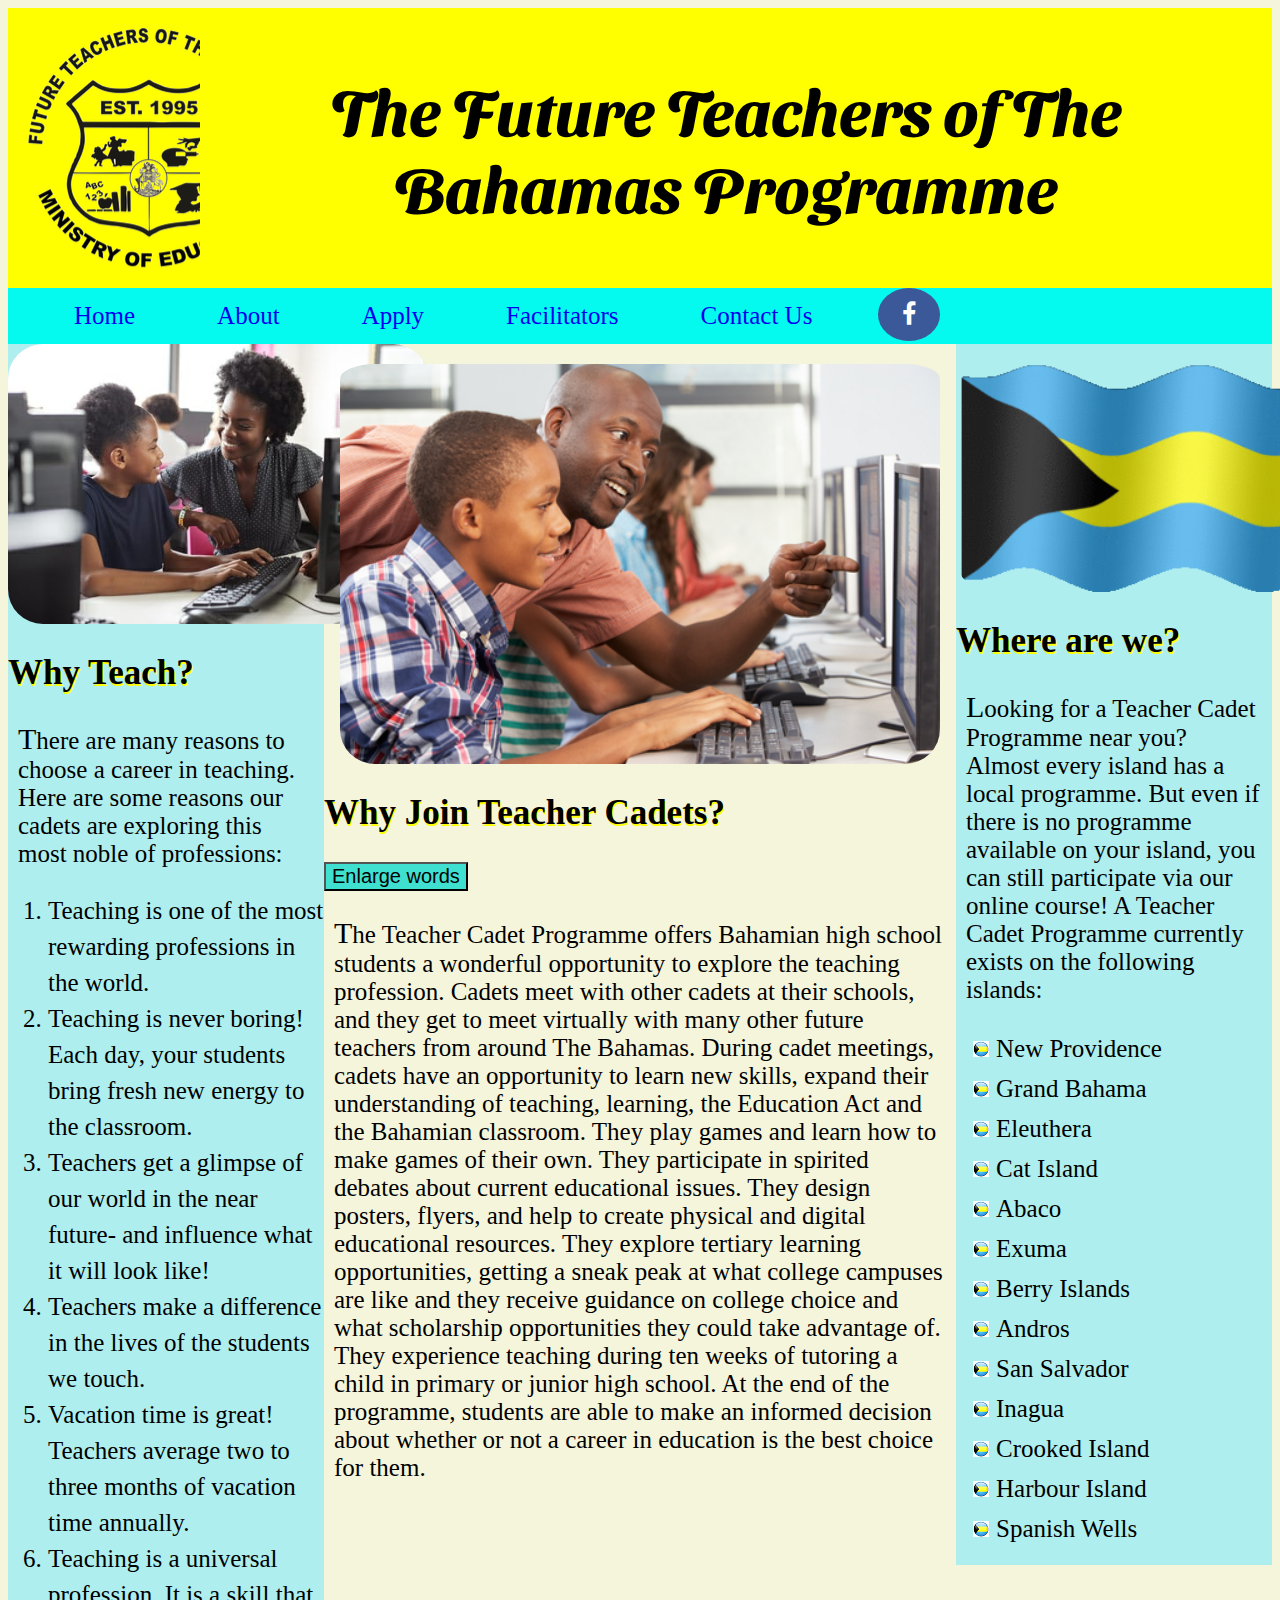
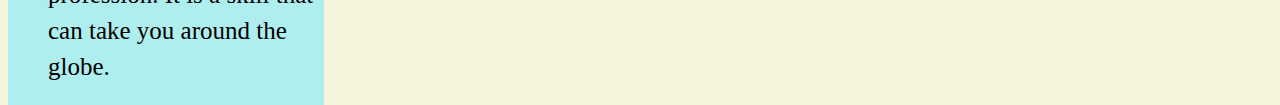
<file: index.html>
<!DOCTYPE html>
<html lang="en">

<head>
    <title> Future Teachers of The Bahamas - Join Teacher Cadets</title>
    <meta charset="utf-8">
    <meta name= "author" content="Bahamas Ministry of Education">
    <meta name="description" content="Ministry of Education Future Teachers of The Bahamas Programme - Join Teacher Cadets">
    <meta name="viewport" content="width=devicewidth, initial-scale=1.0">
    <link href="Week3styles.css" rel="stylesheet">
    <link href="https://fonts.googleapis.com/css2?family=Sansita+Swashed:wght@900&display=swap" rel="stylesheet">
    <link rel="stylesheet" href="https://cdnjs.cloudflare.com/ajax/libs/font-awesome/4.7.0/css/font-awesome.min.css">

    </head>

      <body>
      
      <div class="header">
        <div class="header-img"></div>
        <h1>The Future Teachers of The Bahamas Programme</h1>
      </div>
     
        
      <div class="topnav">
        <a href="#" class="active">Home</a>
        <a href ="CadetsHistory.html">About</a>
        <a href="Apply.html">Apply</a>
        <a href="Facilitators.html">Facilitators</a>
        <a href="ContactUs.html">Contact Us</a>
        <a href="https://www.facebook.com/242teachercadets" class="fa fa-facebook"></a>

      </div>
    

    <div class="row">
    <div class="column side">
    <img src="FemaleTeacher.jpeg" alt="Female Teacher with student at desk" width="420" /> 
    <h2>Why Teach?</h2>
    <p>
      There are many reasons to choose a career in teaching.  Here are some reasons our cadets are exploring this most noble of professions:
    </p>
    <ol>
        <li>Teaching is one of the most rewarding professions in the world.</li>
        <li>Teaching is never boring! Each day, your students bring fresh new energy to the classroom.</li>
        <li>Teachers get a glimpse of our world in the near future- and influence what it will look like!</li>
        <li>Teachers make a difference in the lives of the students we touch.</li>
        <li>Vacation time is great! Teachers average two to three months of vacation time annually.</li>
        <li>Teaching is a universal profession.  It is a skill that can take you around the globe. </li>
    </ol>    
    </div>
  
        <div class="column middle">
            <img class="imgcenter" src= "MaleTeacher.jpg" alt="Male Teacher with student at computer" width="600" />           
          <h2>Why Join Teacher Cadets?</h2>
          <button type="button" onclick="document.getElementById('join').style.fontSize='40px'">Enlarge words</button> 
          <p id=join>The Teacher Cadet Programme offers Bahamian high school students a wonderful opportunity to explore the teaching profession.  Cadets meet with other cadets at their schools,
              and they get to meet virtually with many other future teachers from around The Bahamas.  During cadet meetings, cadets have an opportunity to learn new skills, expand their 
              understanding of teaching, learning, the Education Act and the Bahamian classroom.  They play games and learn how to make games of their own.  They participate in spirited 
              debates about current educational issues.  They design posters, flyers, and help to create physical and digital educational resources.  They explore tertiary learning 
              opportunities, getting a sneak peak at what college campuses are like and they receive guidance on college choice and what scholarship opportunities they could take advantage
              of.  They experience teaching during ten weeks of tutoring a child in primary or junior high school.  At the end of the programme, students are able to make an informed 
              decision about whether or not a career in education is the best choice for them.
          
       </p>
        </div>
        
        </div>
        <div class="column side">
            <img class="imgcenter" src="animatedbahamasflag.gif" alt="Flag of The Bahamas waving" width="420"/>
            
            <h2>Where are we?</h2>
            <p>Looking for a Teacher Cadet Programme near you?  Almost every island has a local programme.  But even if there is no programme available on your island, you can still participate via our online course!  A Teacher Cadet Programme currently exists on the following islands:</p>
            <ul>
                <li>New Providence</li>
                <li>Grand Bahama</li>
                <li>Eleuthera</li>
                <li>Cat Island</li>
                <li>Abaco</li>                
                <li>Exuma</li>
                <li>Berry Islands</li>
                <li>Andros</li>
                <li>San Salvador</li>
                <li>Inagua</li>
                <li>Crooked Island</li>
                <li>Harbour Island</li>
                <li>Spanish Wells</li>
            </ul>
          </div>
        
     </body>
     </html>
</file>
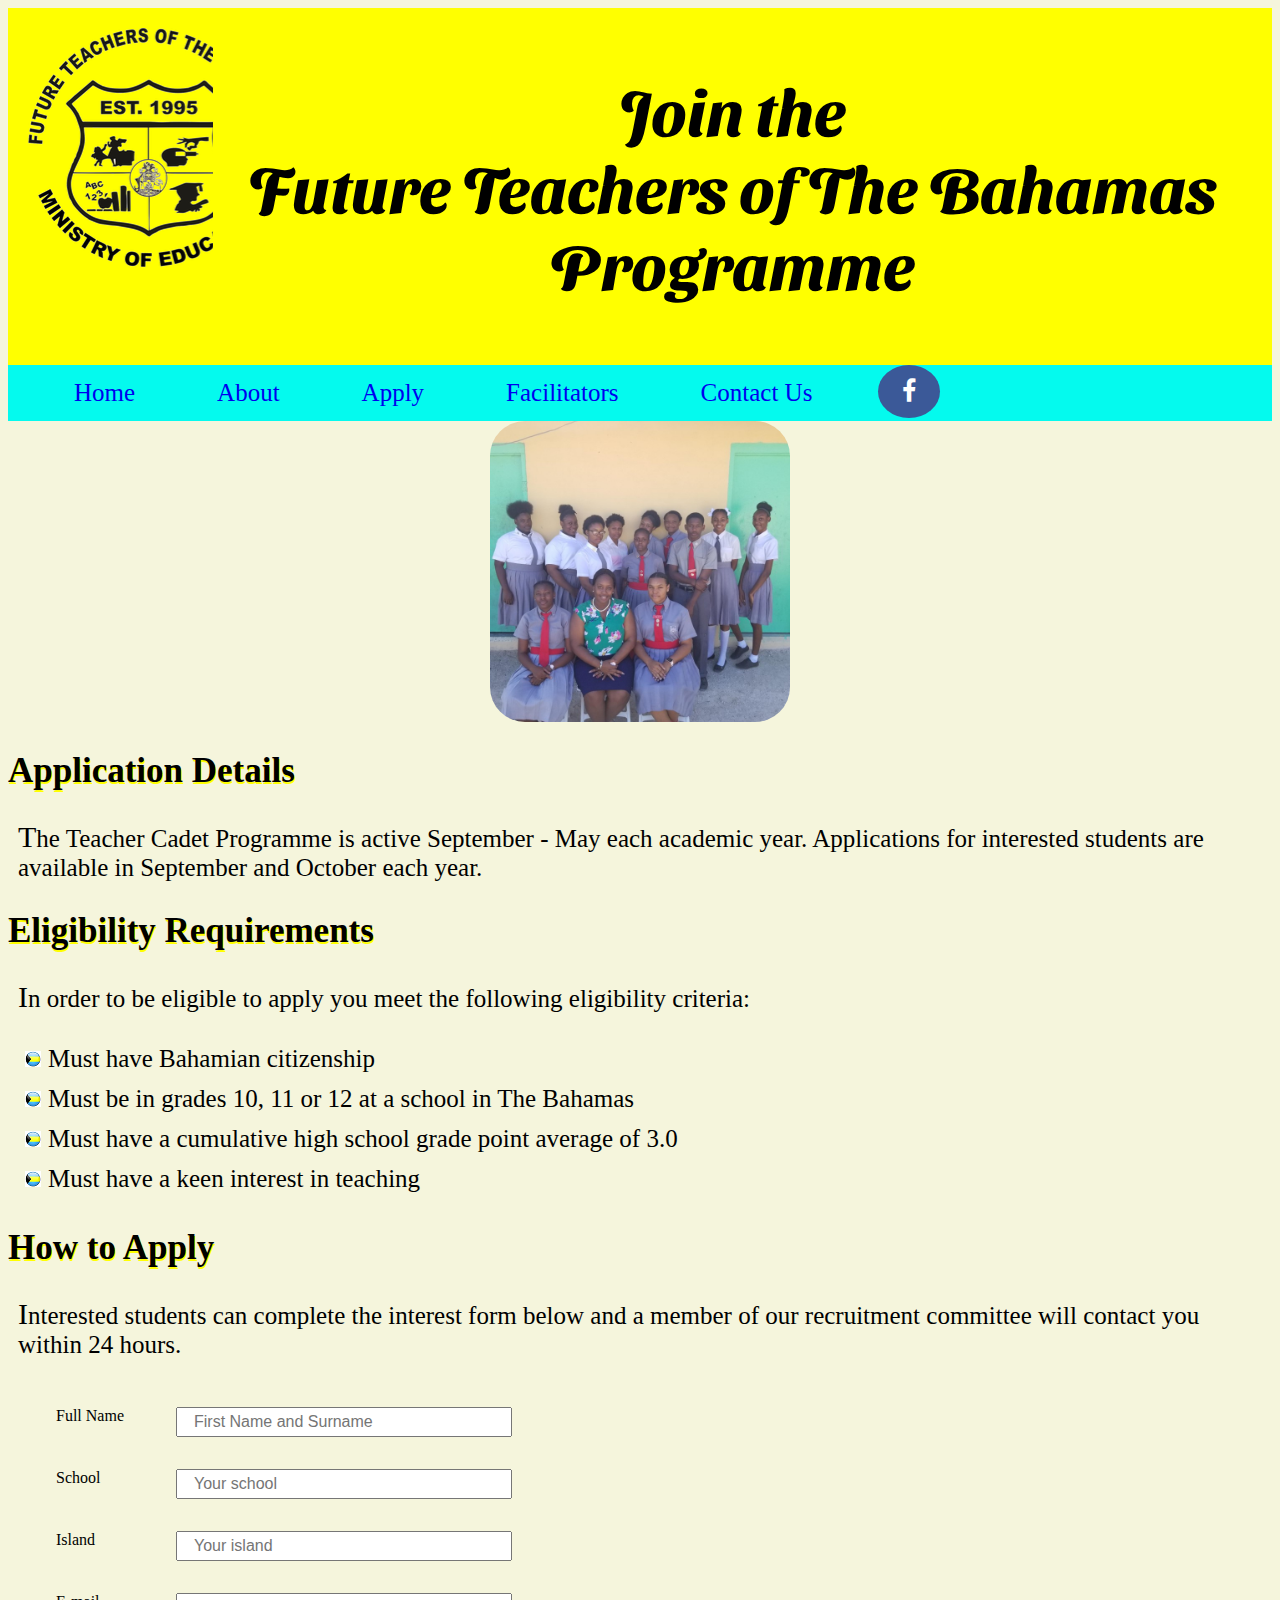
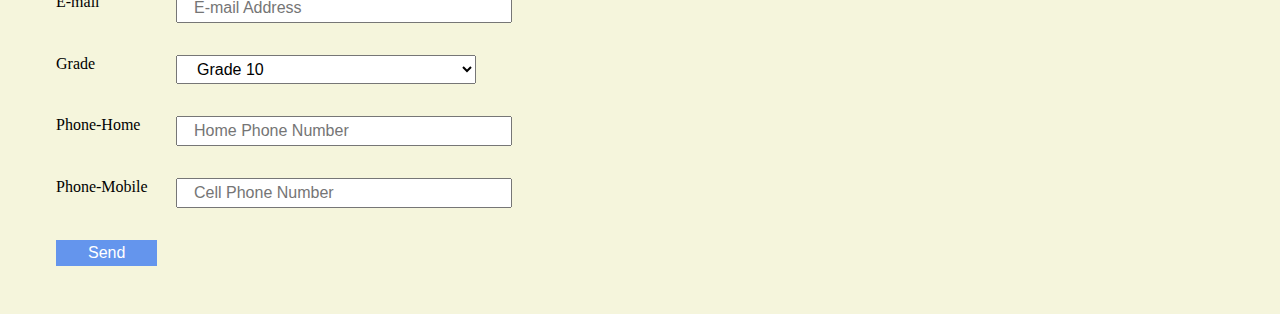
<file: Apply.html>
<!DOCTYPE html>

<html lang="en">

<head>
    <title>Join Future Teachers of The Bahamas Programme</title>
    <meta charset="utf-8">
    <meta name= "author" content="Bahamas Ministry of Education">
    <meta name="description" content="How to join Bahamas Teacher Cadet Programme">
    <meta name="viewport" content="width=devicewidth, initial-scale=1.0">
    <link href="Week3styles.css" rel="stylesheet">
    <link href="https://fonts.googleapis.com/css2?family=Sansita+Swashed:wght@900&display=swap" rel="stylesheet">
    <link rel="stylesheet" href="https://cdnjs.cloudflare.com/ajax/libs/font-awesome/4.7.0/css/font-awesome.min.css">
   
</head>

<body>

    <div class="header">
        <div class="header-img"></div>
        <h1 class = "center">Join the <br>Future Teachers of The Bahamas Programme</h1>
    </div>

      <div class="topnav">
        <a href="TeacherCadets.html">Home</a>
        <a href ="CadetsHistory.html">About</a>
        <a href="#" class="active">Apply</a>
        <a href="Facilitators.html">Facilitators</a>
        <a href="ContactUs.html">Contact Us</a>
        <a href="https://www.facebook.com/242teachercadets" class="fa fa-facebook"></a>
      </div>

  
        <img class="center" src="historypic9.jpg" alt="Eleven Bahamas teacher cadets in grey uniform posing with teacher" width="300"/>

        <h2>Application Details</h2>
        <p>The Teacher Cadet Programme is active September - May each academic year.  Applications for interested students are available in September and October each year.</p>
        <h2>Eligibility Requirements</h2>
        <p>In order to be eligible to apply you meet the following eligibility criteria: </p>
        <ul>
            <li>Must have Bahamian citizenship</li>
            <li>Must be in grades 10, 11 or 12 at a school in The Bahamas</li>
            <li>Must have a cumulative high school grade point average of 3.0 </li>
            <li>Must have a keen interest in teaching</li>
        </ul>

       <h2>How to Apply</h2>
            <p>Interested students can complete the interest form below and a member of our recruitment committee will contact you within 24 hours.
            </p>
                           
        

        <form id="form-user" action="#" method="post">
            <div class="form-box">
                <label>Full Name</label>
                <input type="text" id="input-first" placeholder="First Name and Surname" tabindex="1"/>
            </div>
            <div class="form-box">
                <label>School</label>
                <input type="text" placeholder="Your school" tabindex="1"/>
            </div>
            <div class="form-box">
                <label>Island</label>
                <input type="text" placeholder="Your island" tabindex="1"/>
            </div>
            <div class="form-box" >
                <label>E-mail</label>
                <input type="email" required placeholder="E-mail Address" tabindex="3" />
            </div>
            <div class="form-box" >
                <label>Grade</label>
                <select  tabindex="2">
                    <option value="0">Grade 10</option>
                    <option value="1">Grade 11</option>
                    <option value="2">Grade 12</option>
                </select>
            </div>
            <div class="form-box">
                <label>Phone-Home</label>
                <input type="text" placeholder="Home Phone Number" tabindex="1"/>
            </div>
            <div class="form-box">
                <label>Phone-Mobile</label>
                <input type="text" placeholder="Cell Phone Number" tabindex="1"/>
            </div>
            <div class="form-box">
                <button id="button-send">Send</button>
            </div>
        </form>

</body>
</html>
</file>
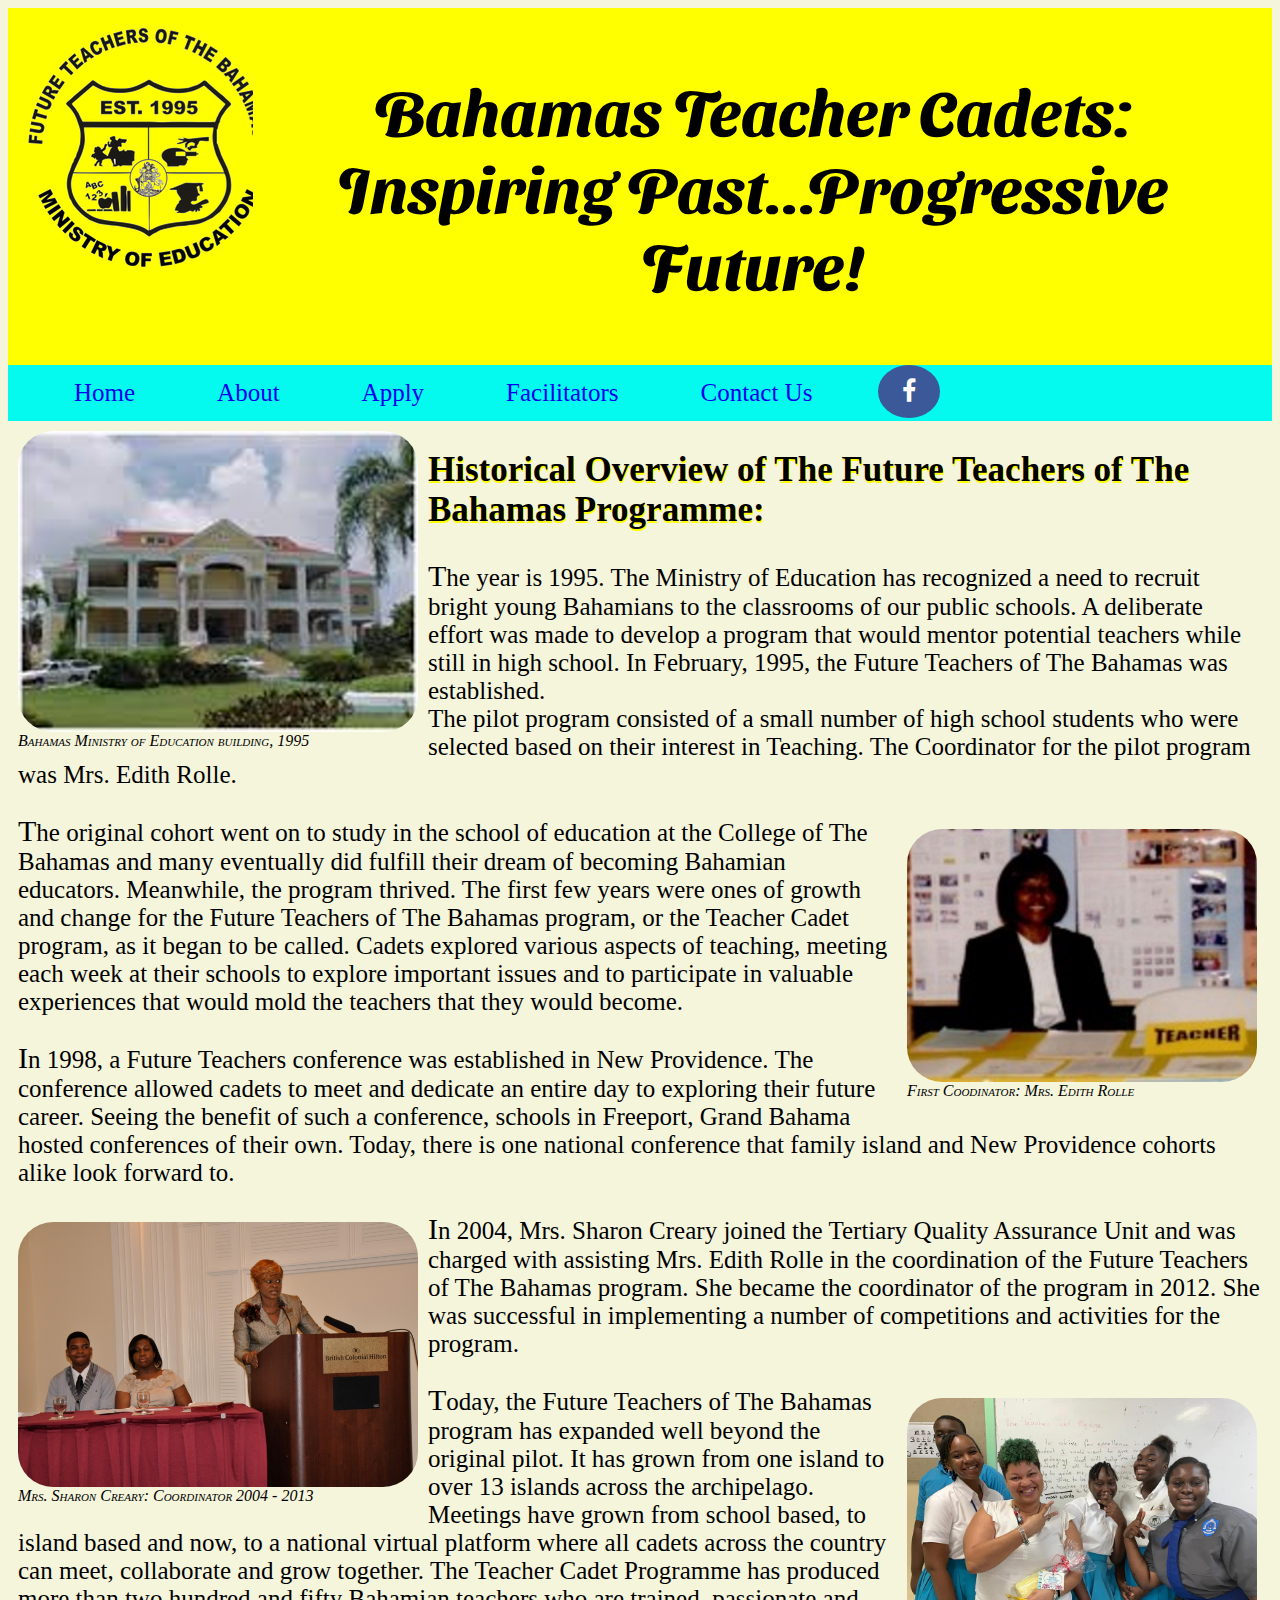
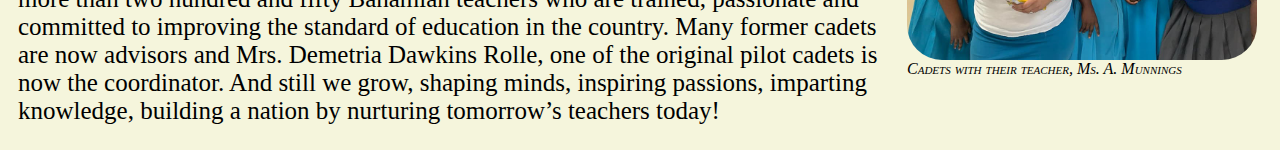
<file: CadetsHistory.html>
<!DOCTYPE html>
<html lang="en">

<head>
    <title> Bahamas Teacher Cadets Inspiring Past Progressive Future</title>
    <meta charset="utf-8">
    <meta name= "author" content="Bahamas Ministry of Education">
    <meta name="description" content="Historical Overview of Bahamas Teacher Cadet Program">
    <meta name="viewport" content="width=devicewidth, initial-scale=1.0">
    <link href="Week3styles.css" rel="stylesheet">
    <link href="https://fonts.googleapis.com/css2?family=Sansita+Swashed:wght@900&display=swap" rel="stylesheet">
    <link rel="stylesheet" href="https://cdnjs.cloudflare.com/ajax/libs/font-awesome/4.7.0/css/font-awesome.min.css">
</head>

<body>

    <div class="header">
        <div class="header-img"></div>
        <h1 class="center"> Bahamas Teacher Cadets:<br> Inspiring Past...Progressive Future!</h1>
    </div>

      <div class="topnav">
        <a href="TeacherCadets.html">Home</a>
        <a href ="#" class="active">About</a>
        <a href="Apply.html">Apply</a>
        <a href="Facilitators.html">Facilitators</a>
        <a href="ContactUs.html">Contact Us</a>
        <a href="https://www.facebook.com/242teachercadets" class="fa fa-facebook"></a>
      </div>

    <figure class="textwrap2">
        <img src="historypic3.jpg"  alt="Former Ministry of Education yellow building with white columns and three floors " width="400" /> 
        <figcaption>Bahamas Ministry of Education building, 1995</figcaption>
    </figure> 
    <h2>Historical Overview of The Future Teachers of The Bahamas Programme:</h2>
    <p>The year is 1995.  The Ministry of Education has recognized a need to recruit bright young Bahamians to the classrooms of 
        our public schools.  
        A deliberate effort was made to develop a program that would mentor potential teachers while still in high school.  In February, 1995, 
        the Future Teachers of The Bahamas was established.
    <br>The pilot program consisted of a small number of high school students who were selected based on their interest in Teaching.  
    The Coordinator for the pilot program was Mrs. Edith Rolle.  </p>
      
    <figure class="textwrap" >
        <img src="historypic4.jpg" alt="Smiling Lady sitting behind desk" width="350"/>
        <figcaption>First Coodinator: Mrs. Edith Rolle</figcaption>
    </figure>

        <p>The original cohort went on to study in the school of education at the College of The Bahamas and many eventually did fulfill their dream of becoming Bahamian educators.  Meanwhile, the program thrived.  The first few years were ones of growth and change for the Future Teachers of The Bahamas program, or the Teacher Cadet program, as it began to be called.  Cadets explored various aspects of teaching, meeting each week at their schools to explore important issues and to participate in valuable experiences that would mold the teachers that they would become.  </p>
      <p>In 1998, a Future Teachers conference was established in New Providence.  The conference allowed cadets to meet and dedicate an entire day to exploring their future career.  Seeing the benefit of such a conference, schools in Freeport, Grand Bahama hosted conferences of their own.  Today, there is one national conference that family island and New Providence cohorts alike look forward to.</p>
    
    <figure class="textwrap2">
        <img src="historypic7.jpg" alt="Elegant lady speaking behind podium" width="400"/>
        <figcaption>Mrs. Sharon Creary: Coordinator 2004 - 2013</figcaption>
    </figure>
              
    <p>In 2004, Mrs. Sharon Creary joined the Tertiary Quality Assurance Unit and was charged with assisting Mrs. Edith Rolle in the coordination of the Future Teachers of The Bahamas program.  She became the coordinator of the program in 2012.  She was successful in implementing a number of competitions and activities for the program. </p>
     
    <figure class="textwrap" >
        <img src="historypic8.jpg" alt="Students posing around smiling teacher" width="350"/>
        <figcaption>Cadets with their teacher, Ms. A. Munnings</figcaption>
    </figure>

    <p>Today, the Future Teachers of The Bahamas program has expanded well beyond the original pilot.  It has grown from  one island to over 13 islands across the archipelago.  Meetings have grown from school based, to island based and now, to a national virtual platform where all cadets across the country can meet, collaborate and grow together.  The Teacher Cadet Programme has produced more than two hundred and fifty Bahamian teachers who are trained, passionate and committed to improving the standard of education in the country.  Many former cadets are now advisors and Mrs. Demetria Dawkins Rolle, one of the original pilot cadets is now the coordinator.  And still we grow, shaping minds, inspiring passions, imparting knowledge, building a nation by nurturing tomorrow’s teachers today!</p>

</body>
</file>
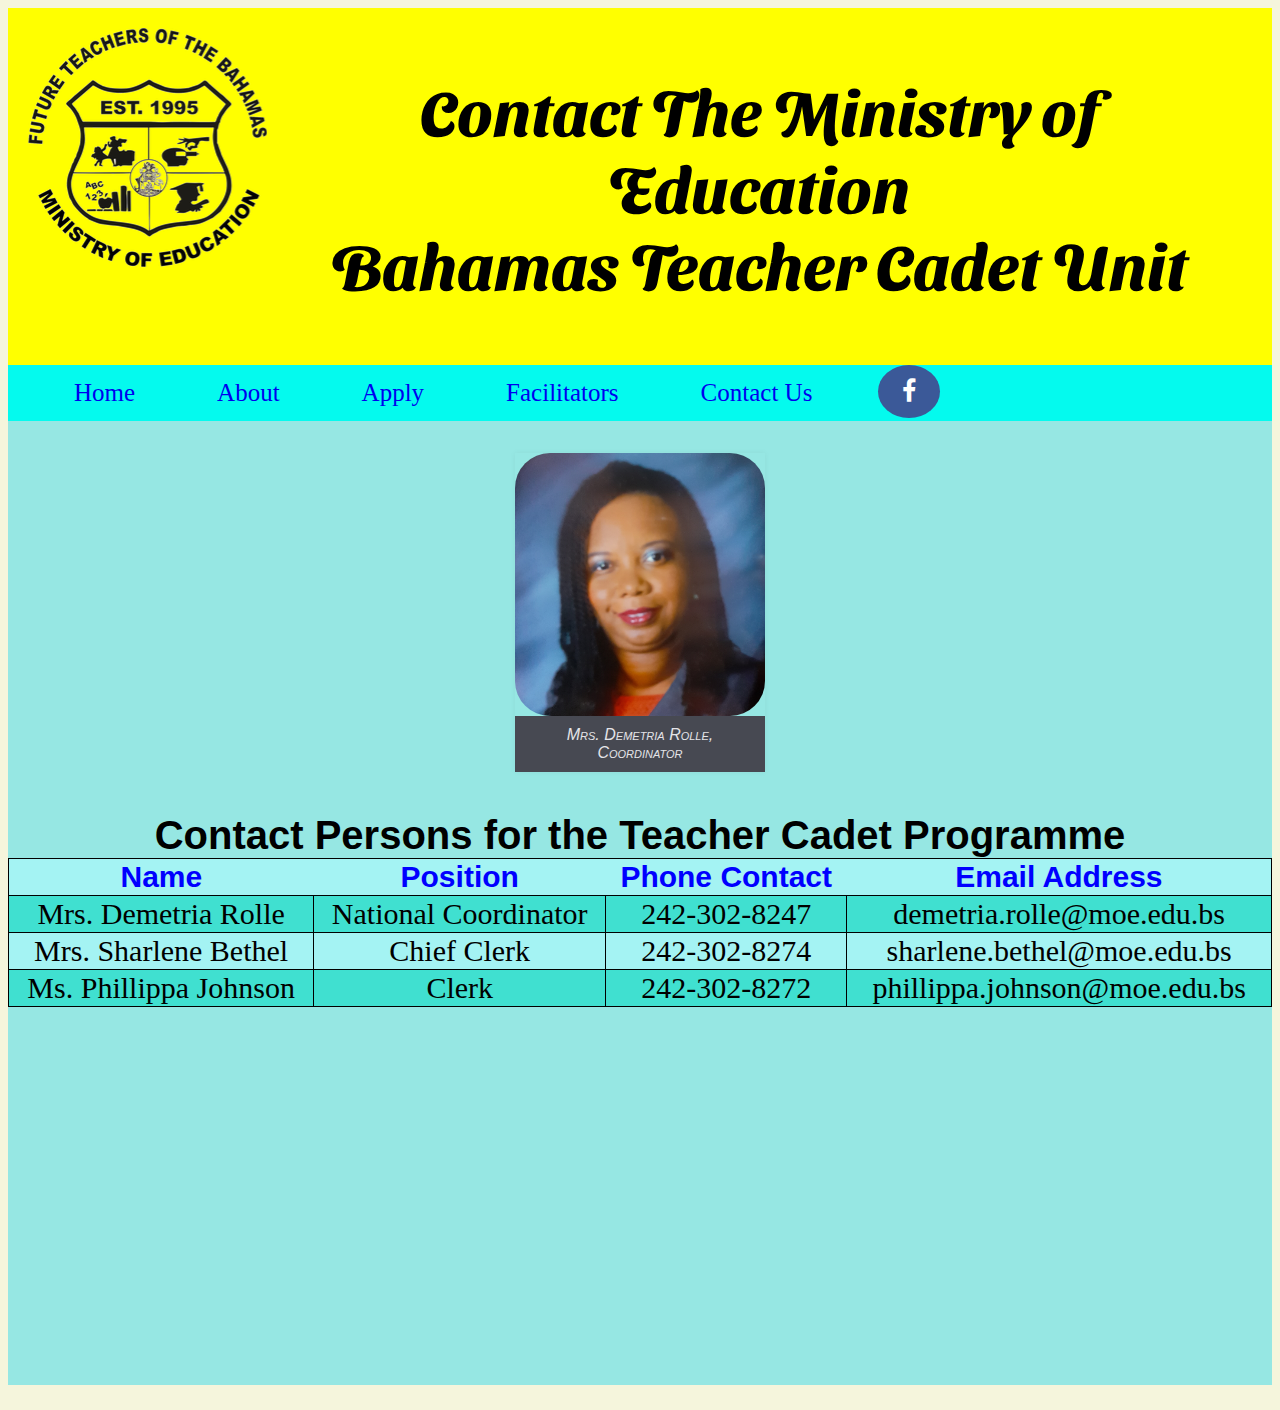
<file: ContactUs.html>
<!DOCTYPE html>
<html lang="en">

<head>
    <title> Contact the Bahamas Teacher Cadet Unit</title>
    <meta charset="utf-8">
    <meta name= "author" content="Bahamas Ministry of Education">
    <meta name="description" content="Bahamas Ministry of Education Teacher Cadet Unit Contact Information">
    <meta name="viewport" content="width=devicewidth, initial-scale=1.0">
    <link href="Week3styles.css" rel="stylesheet">
    <link href="https://fonts.googleapis.com/css2?family=Sansita+Swashed:wght@900&display=swap" rel="stylesheet">
    <link rel="stylesheet" href="https://cdnjs.cloudflare.com/ajax/libs/font-awesome/4.7.0/css/font-awesome.min.css">
</head>

<body>
    <div class="header">
        <div class="header-img"></div>
        <h1 class="center">Contact The Ministry of Education <br>Bahamas Teacher Cadet Unit</h1>
    </div>

      <div class="topnav">
        <a href="TeacherCadets.html">Home</a>
        <a href ="CadetsHistory.html">About</a>
        <a href="Apply.html">Apply</a>
        <a href="Facilitators.html">Facilitators</a>
        <a href="#" class="active">Contact Us</a>
        <a href="https://www.facebook.com/242teachercadets" class="fa fa-facebook"></a>
      </div>
      
      <div class="wrapper">
        <div class="grid">
                <div class="grid-item">
                <figure>
                    <img src="demetriarolle.jpg" alt="Woman with braids and blue eye shadow">
                    <figcaption>Mrs. Demetria Rolle, Coordinator</figcaption>
                </figure>
                </div>
        </div>
                   
        <p ></p>
        <p></p>

        <div>
            <table style="overflow-x:auto;" class="center" >
            <caption><b>Contact Persons for the Teacher Cadet Programme</b></caption>
                
                <tr>
                    <th>Name</th>
                    <th>Position</th>
                    <th>Phone Contact</th>
                    <th>Email Address</th>
                </tr>

                <tr>
                    <td>Mrs. Demetria Rolle</td>
                    <td>National Coordinator</td>
                    <td>242-302-8247</td>
                    <td>demetria.rolle@moe.edu.bs</td>
                </tr>
                
                <tr>
                    <td>Mrs. Sharlene Bethel</td>
                    <td>Chief Clerk</td>
                    <td>242-302-8274</td>
                    <td>sharlene.bethel@moe.edu.bs</td>
                </tr>

                <tr>
                    <td>Ms. Phillippa Johnson</td>
                    <td>Clerk</td>
                    <td>242-302-8272</td>
                    <td>phillippa.johnson@moe.edu.bs</td>
                </tr>
            </table>

           </div>
        </div>  
           <p ></p>
           <p></p>

            </body>
</file>
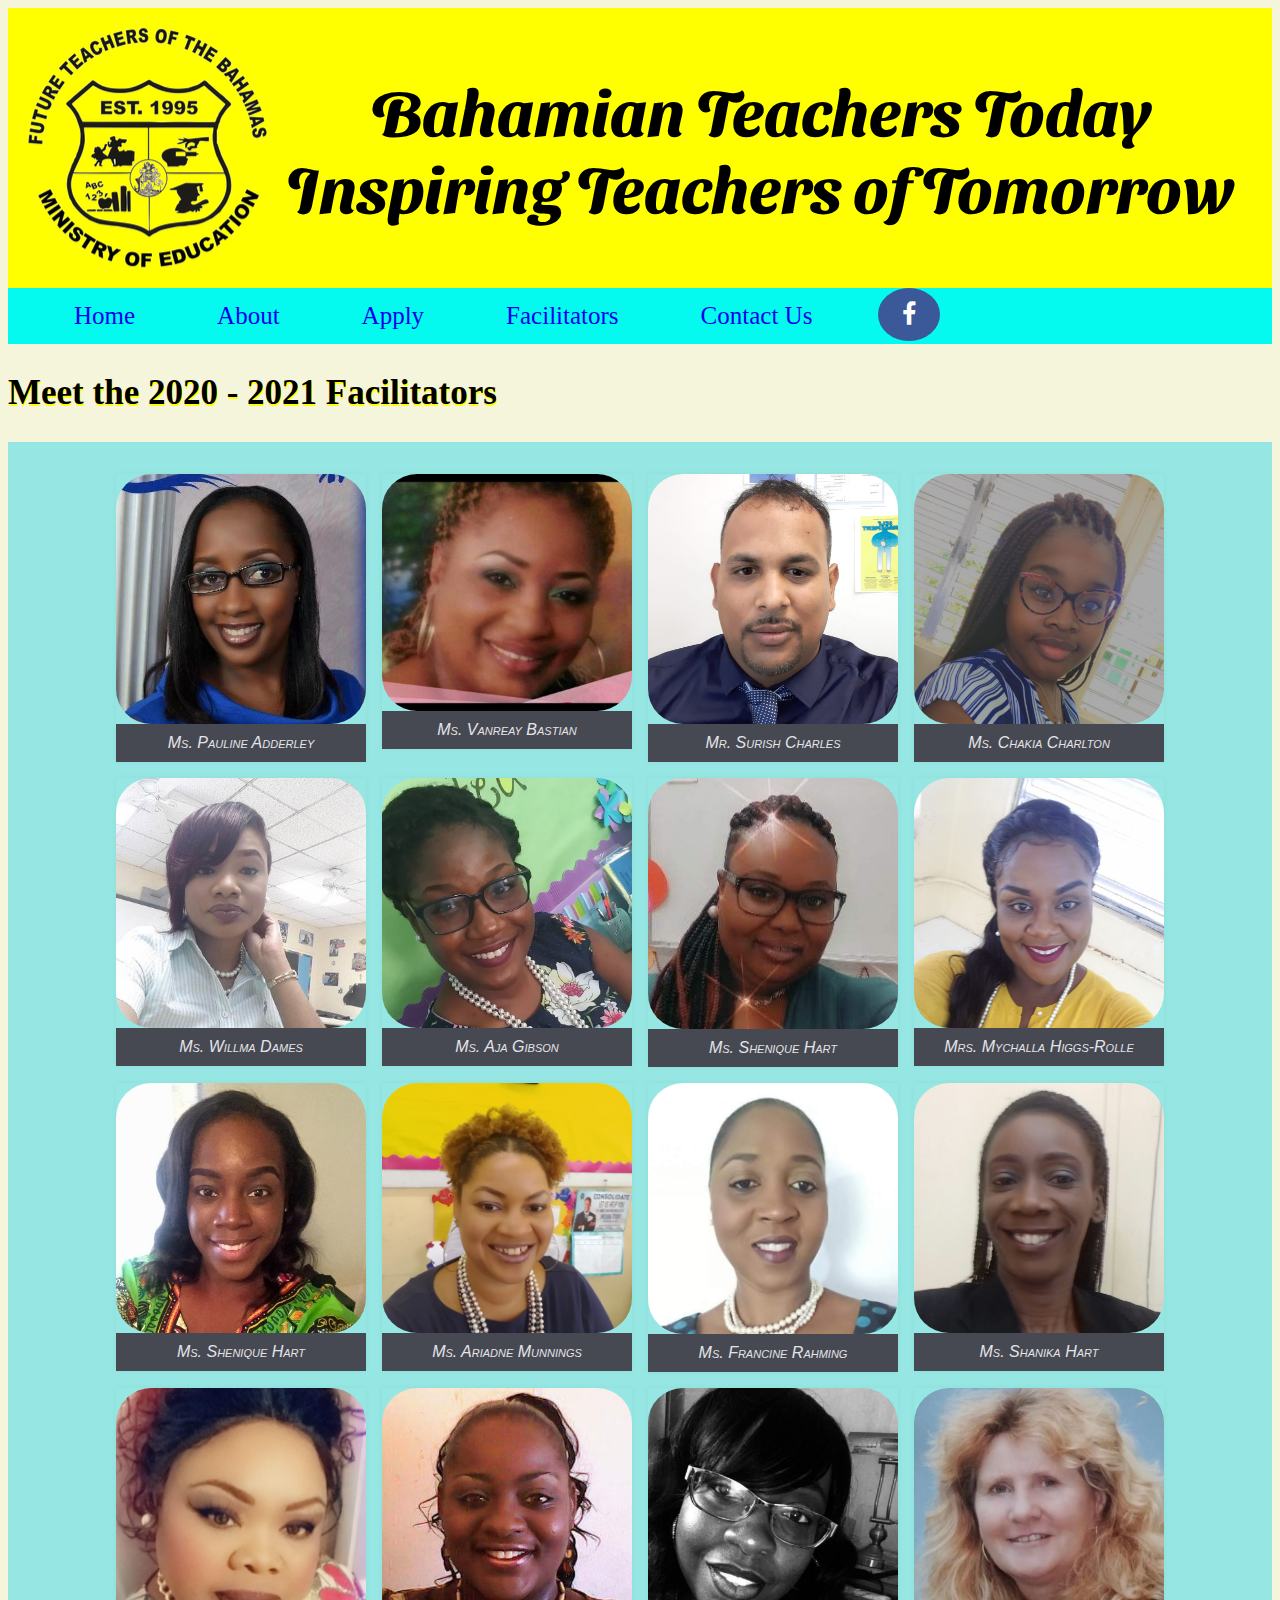
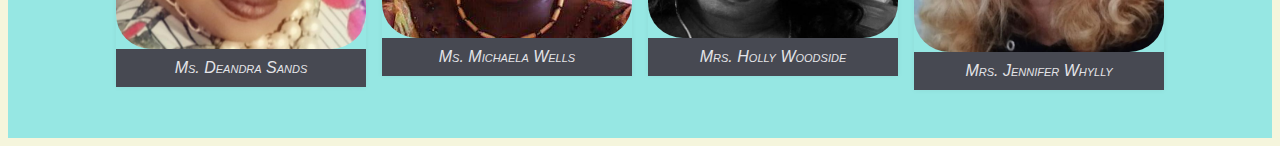
<file: Facilitators.html>
<!DOCTYPE html>
<html lang="en">

<head>
    <title> Bahamian Teachers Today Inspiring Teachers of Tomorrow</title>
    <meta charset="utf-8">
    <meta name= "author" content="Bahamas Ministry of Education">
    <meta name="description" content="Gallery of Bahamian Teachers within Bahamas Teacher Cadet Program">
    <meta name="viewport" content="width=devicewidth, initial-scale=1.0">
    <link href="Week3styles.css" rel="stylesheet">
    <link href="https://fonts.googleapis.com/css2?family=Sansita+Swashed:wght@900&display=swap" rel="stylesheet">
    <link rel="stylesheet" href="https://cdnjs.cloudflare.com/ajax/libs/font-awesome/4.7.0/css/font-awesome.min.css">
    
</head>

<body>

    <div class="header">
        <div class="header-img"></div>
        <h1 class="center">  Bahamian Teachers Today <br>Inspiring Teachers of Tomorrow</h1>
    </div>

      <div class="topnav">
        <a href="TeacherCadets.html">Home</a>
        <a href ="CadetsHistory.html">About</a>
        <a href="Apply.html">Apply</a>
        <a href="#" class="active">Facilitators</a>
        <a href="ContactUs.html">Contact Us</a>
        <a href="https://www.facebook.com/242teachercadets" class="fa fa-facebook"></a>
      </div>

    
        <h2>Meet the 2020 - 2021 Facilitators</h2>

        <div class="wrapper">
        <div class="grid">
                <div class="grid-item">
                <figure>
                    <img src="PaulineAdderley.jpeg" alt="Woman with glasses wearing blue dress">
                    <figcaption>Ms. Pauline Adderley</figcaption>
                </figure>
                </div>
                <div class="grid-item">
                    <figure>
                        <img src="VanreayBastian.jpeg" alt="Close up of a woman's face with hoop earrings">
                        <figcaption>Ms. Vanreay Bastian</figcaption>
                    </figure>
                </div>
                <div class="grid-item">
                    <figure>
                        <img src="SurishCharles.jpeg" alt="Man with dark blue shirt and tie">
                        <figcaption>Mr. Surish Charles</figcaption>
                    </figure>
                </div>
                <div class="grid-item">
                    <figure>
                        <img src="ChakiaCharlton.jpeg" alt="Woman with glasses in blue and white dress">
                        <figcaption>Ms. Chakia Charlton</figcaption>
                    </figure>
                </div>
                <div class="grid-item">
                    <figure>
                        <img src="WillmaDames.jpeg" alt="Woman wearing white shirt with pearl necklace">
                        <figcaption>Ms. Willma Dames</figcaption>
                    </figure>
                </div>
                <div class="grid-item">
                    <figure>
                        <img src="AjaGibson.jpeg" alt="Woman with glasses in dark blue floral dress">
                        <figcaption>Ms. Aja Gibson</figcaption>
                    </figure>
                </div>
                <div class="grid-item">
                    <figure>
                        <img src="SheniqueHart.jpeg" alt="Woman wearing glasses in green jacket">
                        <figcaption>Ms. Shenique Hart</figcaption>
                    </figure>
                </div>
                <div class="grid-item">
                    <figure>
                        <img src="MychallaHiggs.jpeg" alt="Woman smiling in yellow dress">
                        <figcaption>Mrs. Mychalla Higgs-Rolle</figcaption>
                    </figure>
                </div>
                <div class="grid-item">
                    <figure>
                        <img src="AnyaMills.jpeg" alt="Woman smiling in green floral dress">
                        <figcaption>Ms. Shenique Hart</figcaption>
                    </figure>
                </div>
                <div class="grid-item">
                    <figure>
                        <img src="AriadneMunnings.jpeg" alt="Woman smiling with blue shirt and pearl necklace">
                        <figcaption>Ms. Ariadne Munnings</figcaption>
                        </figure>
                </div>
                <div class="grid-item">
                    <figure>
                        <img src="FranRahming.jpeg" alt="Woman smiling with blue shirt and pearl necklace">
                        <figcaption>Ms. Francine Rahming</figcaption>
                    </figure>
                </div>
                <div class="grid-item">
                    <figure>
                        <img src="SheniqueRolle.jpeg" alt="Woman smiling in black jacket">
                        <figcaption>Ms. Shanika Hart</figcaption>
                    </figure>
                </div>
                <div class="grid-item">
                    <figure>
                        <img src="DeandraSands.jpeg" alt="Woman in floral dress and large pearl necklace">
                        <figcaption>Ms. Deandra Sands</figcaption>
                    </figure>
                </div>
                <div class="grid-item">
                    <figure>
                        <img src="MichaelaWells.jpeg" alt="Woman smiling with gold necklace">
                        <figcaption>Ms. Michaela Wells</figcaption>
                    </figure>
                </div>
                <div class="grid-item">
                    <figure>
                        <img src="HollyWoodside.jpeg" alt="Black and White photo of woman wearing glasses">
                        <figcaption>Mrs. Holly Woodside</figcaption>
                    </figure>
                </div>
                <div class="grid-item">
                    <figure>
                        <img src="JenniferWhylly.jpeg" alt="Woman with blonde curly hair smiling">
                        <figcaption>Mrs. Jennifer Whylly</figcaption>
                    </figure>
                </div>
            </div>
            </div>
    </body>
</file>
<file: Week3styles.css>
.h1ctr{text-align: center;
}



.header{
    display: flex;
    background-color: yellow;
    text-align: center;
    font-family: 'Sansita Swashed', cursive;
    font-size: xx-large;
    padding: 20px; 
    }



.header-img {
    width: 240px;
    background: url('ftblogo.png');
    background-size: auto;
    background-repeat: no-repeat;
    }


    .fa:hover {
    opacity: 0.7;
    }
          
          
    .fa-facebook{
    background: #3B5998;
    color: white;
    float: right;
    }
        
    .fa {
    padding: 20px;
    font-size: 30px;
    width: 30px;
    text-align: center;
    text-decoration: none;
    border-radius: 50%;
    }
        
.topnav {
    overflow: hidden;
    background-color: rgb(4, 250, 238);
}
.topnav a {
  float: left;
  margin-left: 50px;
  display: block;
  text-align: center;
  padding: 14px 16px;
  text-decoration: none;
  font-size:25px;
}

.topnav a:hover:not(.active){
  background-color: #ddd;
  color:rgb(121, 6, 252);
}

.topnav a:active{
    background-color:teal;
    color:white;

}

body{
    background-color: beige;
}

button{background-color:turquoise;
    background-size: 30px;
    font-size: 20px;
    color: black;
}

h2{
    font-size: 35px;
    font-family: cursive;
    text-shadow: 1px 2px yellow;
}

p{
    font-size:25px;
    margin-left: 10px;
    margin-right: 10px;
}

p::first-letter{font-size:30px;}

ul{
    list-style-image: url(bahamasflagcircle.png);
    line-height: 250%;
}

ol{
    font-size: 20px;
    line-height: 180%;
}
li{font-size:25px;}

.textwrap{
    float: right;
    margin: 15px;
}

.textwrap2{
    float:left;
    margin: 10px;
}

img{
    border-radius: 35px;
}

.imgcenter {
    display: block;
    margin-left: auto;
    margin-right: auto;
    padding-top:20px;
}

.centercaption{
    display: block;
    margin-left: auto;
    margin-right: auto;
}

img.floating2{
    float:right; 
    padding-left: 20px;
}

figcaption{
    position: relative;
    font-style: italic;
    font-variant: small-caps;
}

figure, img, figcaption{
    display: block;
    font-style: italic;
} 


.column {
  float: left;
}

.column.side {
  width: 25%;
  background-color: paleturquoise
}

.column.middle {
  width: 50%;
  
}

.special{text-shadow: 1px 2px turquoise;}

.firstdiv{
    position:relative; 
    top: 50px; 
    left: 800px;
    padding: 30px;
    
}

.seconddiv{
    position: relative;
    left: 1200px;
    bottom: 600px;
  
    
}

.grid {
    max-width: 2000px;
    margin: 0 auto;
    display: -webkit-box;
    display: -ms-flexbox;
    display: flex;
    -ms-flex-wrap: wrap;
        flex-wrap: wrap;
    -webkit-box-pack: center;
        -ms-flex-pack: center;
            justify-content: center;
  }

  .grid-item {
    min-width: 250px;
    max-width: 250px;
    -webkit-box-flex: 1;
        -ms-flex: 1 1 250px;
            flex: 1 1 250px;
    padding-left: .5rem;
    padding-right: .5rem;
    margin-bottom: 1rem;
  }

  .wrapper {
    min-height: 100vh;
    padding: 2rem 0;
    background: rgb(150, 231, 227);
    color: #e4e4e8;
    font-family: 'Roboto', sans-serif;
    text-align: center;
  }
  .grid-item figure {
    padding: 0;
    margin: 0;
    box-shadow: 0px 0px 6px 0px rgba(0, 0, 0, 0.05);
  }

  .grid-item figure img {
    display: block;
    max-width: 100%;
}

.grid-item figcaption {
    display: block;
    padding: .625rem .5rem;
    background: #474952;
}

table{width: 100%;
    padding-top:100px;
    color: black;
  }

caption{
    font-size:40px;
}

table, tr, td{
    border: 1px solid black;
    column-rule-color:rgb(27, 6, 121); 
    border-collapse:collapse; 
    text-align:center;
}   

th{font-size: 30px;
    color: blue
}

td{
    font-size:30px;
    font-family: cursive;
} 

tr:nth-child(even){
    background-color:turquoise;
}

tr:nth-child(odd){
    background-color: rgb(164, 243, 243);
}

.center {
    margin-left: auto;
    margin-right: auto;
}


  
  .fa:hover {
    opacity: 0.7;
  }
  
  
  .fa-facebook{
    background: #3B5998;
    color: white;
    float: right;
}

.fa {
    padding: 20px;
    font-size: 30px;
    width: 30px;
    text-align: center;
    text-decoration: none;
    border-radius: 50%;
  }

  ::after,
  :before{
      padding: 0;
      margin: 0;
      box-sizing: border-box;
  }

  form{
      margin: 2rem;
      width: 800px;
  }
  .form-box{
      padding: 1rem;
      clear: both;
      width: 100%;
      position: relative;
  }
  .form-box label{
      font-size: 1rem;
      float: left;
      width: 100px;
      margin-right: 20px;
  }
  .form-box input{
      font-size: 1rem;
      width: 300px;
      padding: 0.25rem 1rem;
  }
  .form-box select{
      font-size: 1rem;
      width: 300px;
      padding: 0.25rem 1rem;
  }
  .form-box option{
      font-size: 1rem;
      width: 300px;
      padding: 0.25rem 1rem;
  }
 
  .form-box button{
      font-size: 1rem;
      border: none;
      padding: 0.25rem 2rem;
      margin-right: 1rem;
      color: white;
      background-color: cornflowerblue;
      cursor: pointer;
  }



@media screen and (max-width: 600px) {
  .column.side, .column.middle {
    width: 100%;
}}
</file>
